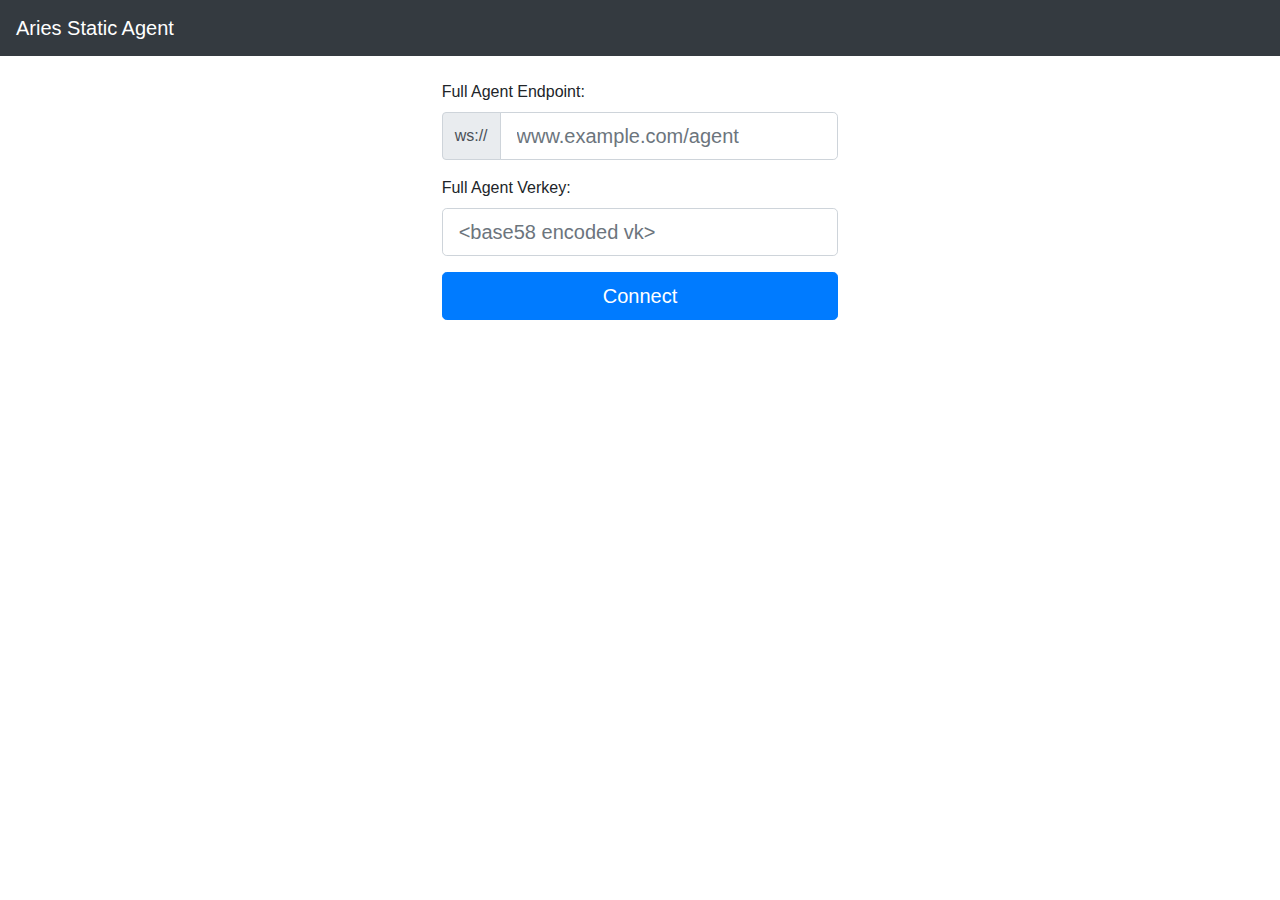
<file: index.html>
<!DOCTYPE html>
<html lang="en">
  <head>
    <meta charset="utf-8">
    <script src="browser-extension/lib/browser-polyfill-0.4.0.js"></script>
    <link href="browser-extension/lib/bootstrap.min.css" rel="stylesheet">
    <link href="index.css" rel="stylesheet">
    <link href="lib/jsoneditor.min.css" rel="stylesheet">
  </head>

  <body>

    <nav class="navbar navbar-expand-md navbar-dark bg-dark fixed-top">
      <a class="navbar-brand" href="#">Aries Static Agent</a>
    </nav>

    <main role="main" class="container-fluid">
        <div id="connect" hidden=true>
            <div class="row justify-content-center">
                <div class="col-md-4">
                    <form>
                        <div class="form-group">
                            <label for="endpoint">Full Agent Endpoint:</label>
                            <div class="input-group mb-2">
                                <div class="input-group-prepend">
                                    <div class="input-group-text">ws://</div>
                                </div>
                                <input id="endpoint" class="form-control form-control-lg" type="text" placeholder="www.example.com/agent"/>
                            </div>
                        </div>
                        <div class="form-group">
                            <label for="endpoint">Full Agent Verkey:</label>
                            <div class="input-group mb-2">
                                <input id="vk" class="form-control form-control-lg" type="text" placeholder="<base58 encoded vk>"/>
                            </div>
                        </div>
                        <button id="connect-btn" class="btn btn-primary btn-lg btn-block" type="button">Connect</button>
                    </form>
                </div>
            </div>
        </div>
        <div id="editor" hidden=true>
            <div class="row">
                <div class="col-sm-8">
                    <div id="jsoneditor"></div>
                    <div class="input-group">
                        <input id="message-name" type="text" class="form-control" placeholder="Message name (defaults to type)" aria-label="Message name (defaults to type)" aria-describedby="basic-addon2">
                        <div class="input-group-append">
                            <button id="save-and-send" class="btn btn-outline-primary" type="button">Save and Send</button>
                            <button id="save" class="btn btn-outline-secondary" type="button">Save</button>
                            <button id="send" class="btn btn-outline-secondary" type="button">Send</button>
                            <button id="clear" class="btn btn-outline-secondary" type="button">Clear</button>
                        </div>
                    </div>
                </div>
                <div class="col-sm-4">
                    <h4>Saved Messages</h4>
                    <div id="message-list">
                        <ul id="saved-messages" class="list-group">
                        </ul>
                    </div>
                </div>
            </div>
        </div>
    </main>
    <script src="browser-extension/lib/jquery-3.4.1.slim.min.js"></script>
    <script src="browser-extension/lib/bootstrap.min.js"></script>
    <script src="lib/jsoneditor.min.js"></script>
    <script src="lib/aries-didcomm.js"></script>
    <script src="index.js"></script>
  </body>
</html>
</file>
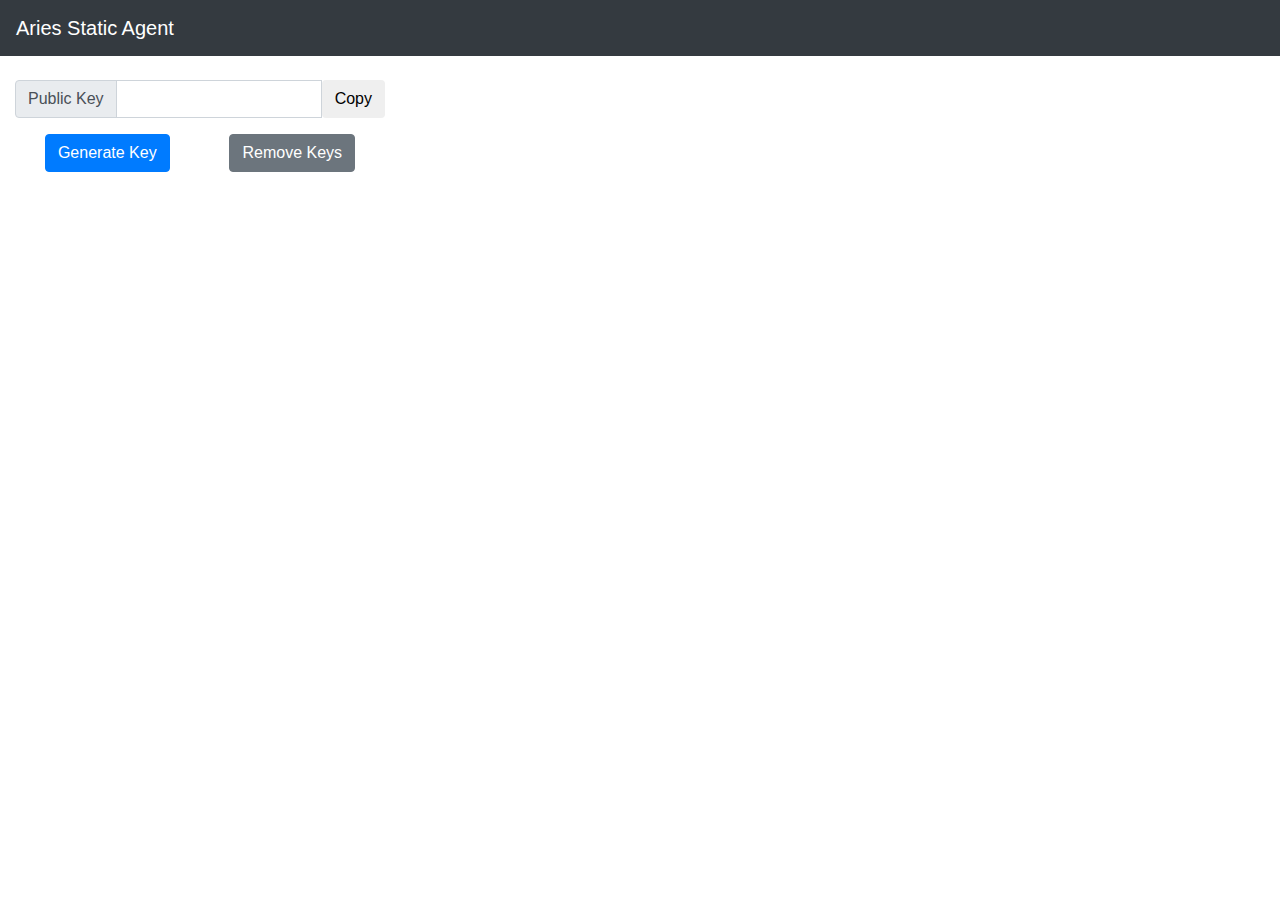
<file: browser-extension/aries-ui.html>
<!DOCTYPE html>
<html lang="en">
  <head>
    <meta charset="utf-8">
      <script src="lib/browser-polyfill-0.4.0.js"></script>
    <!-- Bootstrap core CSS -->
    <link href="lib/bootstrap.min.css" rel="stylesheet">
    <!-- Custom styles for extension -->
    <link href="aries.css" rel="stylesheet">
  </head>

  <body>

    <nav class="navbar navbar-expand-md navbar-dark bg-dark fixed-top">
      <a class="navbar-brand" href="#">Aries Static Agent</a>
    </nav>

    <main role="main" class="container">
        <div id="inputs">
            <div class="input-group">
                <div class="input-group-prepend">
                    <span class="input-group-text">Public Key</span>
                </div>
                <input type="text" class="form-control" id="public-key">
                <span class="input-group-btn">
                    <button class="btn btn-default" type="button" id="copy-public-key">Copy</button>
                </span>
            </div>
        </div>
        <div id="controls">
            <button class="aries-controls mx-auto btn btn-primary" type="button" id="generate-keys">Generate Key</button>
            <button class="aries-controls mx-auto btn btn-secondary" type="button" id="remove-keys">Remove Keys</button>
        </div>
    </main><!-- /.container -->

    <!-- Bootstrap core JavaScript
    ================================================== -->
    <script src="lib/bootstrap.min.js"></script>
    <script src="aries-ui.js"></script>
  </body>
</html>
</file>
<file: index.css>
body {
  padding-top: 5rem;
}
.starter-template {
  padding: 3rem 1.5rem;
  text-align: center;
}

.aries-controls {
    margin-bottom: 1em;
}

main {
    margin-bottom: 1em;
}

#jsoneditor {
    width: 100%;
    height: -webkit-calc(100vh - 150px);
    height: -moz-calc(100vh - 150px);
    height: calc(100vh - 150px);
}

#message-list {
    overflow-y: auto;
    height: -webkit-calc(100vh - 150px);
    height: -moz-calc(100vh - 150px);
    height: calc(100vh - 150px);
}
#saved-messages {
    padding-right: 1em;
}
</file>
<file: browser-extension/aries.css>
body {
  padding-top: 5rem;
  width: 400px;
}
.starter-template {
  padding: 3rem 1.5rem;
  text-align: center;
}

div#inputs div:not(:first-child) {
    margin-top:.5em;
}

#controls {
    margin-top: 1em;
    display: flex;
}

.aries-controls {
    margin-bottom: 1em;
}

main {
    margin-bottom: 1em;
}
</file>
<file: lib/jsoneditor.min.css>
div.jsoneditor .jsoneditor-search input{height:auto;border:inherit}div.jsoneditor .jsoneditor-search input:focus{border:none!important;box-shadow:none!important}div.jsoneditor table{border-collapse:collapse;width:auto}div.jsoneditor td,div.jsoneditor th{padding:0;display:table-cell;text-align:left;vertical-align:inherit;border-radius:inherit}div.jsoneditor-default,div.jsoneditor-field,div.jsoneditor-readonly,div.jsoneditor-value{border:1px solid transparent;min-height:16px;min-width:32px;padding:2px;margin:1px;word-wrap:break-word;float:left}div.jsoneditor-field p,div.jsoneditor-value p{margin:0}div.jsoneditor-value{word-break:break-word}div.jsoneditor-readonly{min-width:16px;color:grey}div.jsoneditor-empty{border-color:#d3d3d3;border-style:dashed;border-radius:2px}div.jsoneditor-field.jsoneditor-empty::after,div.jsoneditor-value.jsoneditor-empty::after{pointer-events:none;color:#d3d3d3;font-size:8pt}div.jsoneditor-field.jsoneditor-empty::after{content:"field"}div.jsoneditor-value.jsoneditor-empty::after{content:"value"}a.jsoneditor-value.jsoneditor-url,div.jsoneditor-value.jsoneditor-url{color:green;text-decoration:underline}a.jsoneditor-value.jsoneditor-url{display:inline-block;padding:2px;margin:2px}a.jsoneditor-value.jsoneditor-url:focus,a.jsoneditor-value.jsoneditor-url:hover{color:#ee422e}div.jsoneditor td.jsoneditor-separator{padding:3px 0;vertical-align:top;color:grey}div.jsoneditor-field.jsoneditor-highlight,div.jsoneditor-field[contenteditable=true]:focus,div.jsoneditor-field[contenteditable=true]:hover,div.jsoneditor-value.jsoneditor-highlight,div.jsoneditor-value[contenteditable=true]:focus,div.jsoneditor-value[contenteditable=true]:hover{background-color:#ffffab;border:1px solid #ff0;border-radius:2px}div.jsoneditor-field.jsoneditor-highlight-active,div.jsoneditor-field.jsoneditor-highlight-active:focus,div.jsoneditor-field.jsoneditor-highlight-active:hover,div.jsoneditor-value.jsoneditor-highlight-active,div.jsoneditor-value.jsoneditor-highlight-active:focus,div.jsoneditor-value.jsoneditor-highlight-active:hover{background-color:#fe0;border:1px solid #ffc700;border-radius:2px}div.jsoneditor-value.jsoneditor-string{color:#006000}div.jsoneditor-value.jsoneditor-array,div.jsoneditor-value.jsoneditor-object{min-width:16px}div.jsoneditor-value.jsoneditor-number{color:#ee422e}div.jsoneditor-value.jsoneditor-boolean{color:#ff8c00}div.jsoneditor-value.jsoneditor-null{color:#004ed0}div.jsoneditor-value.jsoneditor-invalid{color:#000}div.jsoneditor-default{color:grey;padding-left:10px}div.jsoneditor-tree button.jsoneditor-button{width:24px;height:24px;padding:0;margin:0;border:none;cursor:pointer;background:transparent url(img/jsoneditor-icons.svg)}div.jsoneditor-mode-form tr.jsoneditor-expandable td.jsoneditor-tree,div.jsoneditor-mode-view tr.jsoneditor-expandable td.jsoneditor-tree{cursor:pointer}div.jsoneditor-tree button.jsoneditor-collapsed{background-position:0 -48px}div.jsoneditor-tree button.jsoneditor-expanded{background-position:0 -72px}div.jsoneditor-tree button.jsoneditor-contextmenu{background-position:-48px -72px}div.jsoneditor-tree button.jsoneditor-contextmenu.jsoneditor-selected,div.jsoneditor-tree button.jsoneditor-contextmenu:focus,div.jsoneditor-tree button.jsoneditor-contextmenu:hover,tr.jsoneditor-selected.jsoneditor-first button.jsoneditor-contextmenu{background-position:-48px -48px}div.jsoneditor-tree :focus{outline:0}div.jsoneditor-tree button.jsoneditor-button:focus{background-color:#f5f5f5;outline:#e5e5e5 solid 1px}div.jsoneditor-tree button.jsoneditor-invisible{visibility:hidden;background:0 0}div.jsoneditor-tree div.jsoneditor-show-more{display:inline-block;padding:3px 4px;margin:2px 0;background-color:#e5e5e5;border-radius:3px;color:grey;font-family:arial,sans-serif;font-size:10pt}div.jsoneditor-tree div.jsoneditor-show-more a{display:inline-block;color:grey}div.jsoneditor-tree div.jsoneditor-show-more a:focus,div.jsoneditor-tree div.jsoneditor-show-more a:hover{color:#ee422e}div.jsoneditor-tree div.jsoneditor-color{display:inline-block;width:12px;height:12px;margin:4px;border:1px solid grey;cursor:pointer}div.jsoneditor div.jsoneditor-anchor .picker_wrapper.popup.popup_bottom{top:28px;left:-10px}div.jsoneditor-tree div.jsoneditor-date{background:#a1a1a1;color:#fff;font-family:arial,sans-serif;border-radius:3px;display:inline-block;padding:3px;margin:0 3px}div.jsoneditor{color:#1a1a1a;border:thin solid #3883fa;-moz-box-sizing:border-box;-webkit-box-sizing:border-box;box-sizing:border-box;width:100%;height:100%;position:relative;padding:0;line-height:100%}div.jsoneditor-tree table.jsoneditor-tree{border-collapse:collapse;border-spacing:0;width:100%}div.jsoneditor-outer{position:static;width:100%;height:100%;margin:0;padding:0;-moz-box-sizing:border-box;-webkit-box-sizing:border-box;box-sizing:border-box}div.jsoneditor-outer.has-nav-bar{margin-top:-26px;padding-top:26px}div.jsoneditor-outer.has-status-bar{margin-bottom:-26px;padding-bottom:26px}div.jsoneditor-outer.has-main-menu-bar{margin-top:-35px;padding-top:35px}div.jsoneditor-outer.has-nav-bar.has-main-menu-bar{margin-top:-61px;padding-top:61px}.ace-jsoneditor,textarea.jsoneditor-text{min-height:150px}div.jsoneditor-tree{width:100%;height:100%;position:relative;overflow:auto}textarea.jsoneditor-text{width:100%;height:100%;margin:0;-moz-box-sizing:border-box;-webkit-box-sizing:border-box;box-sizing:border-box;outline-width:0;border:none;background-color:#fff;resize:none}tr.jsoneditor-highlight,tr.jsoneditor-selected{background-color:#d3d3d3}tr.jsoneditor-selected button.jsoneditor-contextmenu,tr.jsoneditor-selected button.jsoneditor-dragarea{visibility:hidden}tr.jsoneditor-selected.jsoneditor-first button.jsoneditor-contextmenu,tr.jsoneditor-selected.jsoneditor-first button.jsoneditor-dragarea{visibility:visible}div.jsoneditor-tree button.jsoneditor-dragarea{background:url(img/jsoneditor-icons.svg) -72px -72px;cursor:move}div.jsoneditor-tree button.jsoneditor-dragarea:focus,div.jsoneditor-tree button.jsoneditor-dragarea:hover,tr.jsoneditor-selected.jsoneditor-first button.jsoneditor-dragarea{background-position:-72px -48px}div.jsoneditor td,div.jsoneditor th,div.jsoneditor tr{padding:0;margin:0}div.jsoneditor td{vertical-align:top}div.jsoneditor td.jsoneditor-tree{vertical-align:top}.jsoneditor-schema-error,div.jsoneditor td,div.jsoneditor textarea,div.jsoneditor th,div.jsoneditor-field,div.jsoneditor-value{font-family:"dejavu sans mono","droid sans mono",consolas,monaco,"lucida console","courier new",courier,monospace,sans-serif;font-size:10pt;color:#1a1a1a}.jsoneditor-schema-error{cursor:default;display:inline-block;height:24px;line-height:24px;position:relative;text-align:center;width:24px}div.jsoneditor-tree .jsoneditor-button.jsoneditor-schema-error{width:24px;height:24px;padding:0;margin:0 4px 0 0;background:url(img/jsoneditor-icons.svg) -168px -48px}.jsoneditor-text-errors tr.jump-to-line:hover{text-decoration:underline;cursor:pointer}.jsoneditor-schema-error .jsoneditor-popover{background-color:#4c4c4c;border-radius:3px;box-shadow:0 0 5px rgba(0,0,0,.4);color:#fff;display:none;padding:7px 10px;position:absolute;width:200px;z-index:4}.jsoneditor-schema-error .jsoneditor-popover.jsoneditor-above{bottom:32px;left:-98px}.jsoneditor-schema-error .jsoneditor-popover.jsoneditor-below{top:32px;left:-98px}.jsoneditor-schema-error .jsoneditor-popover.jsoneditor-left{top:-7px;right:32px}.jsoneditor-schema-error .jsoneditor-popover.jsoneditor-right{top:-7px;left:32px}.jsoneditor-schema-error .jsoneditor-popover:before{border-right:7px solid transparent;border-left:7px solid transparent;content:'';display:block;left:50%;margin-left:-7px;position:absolute}.jsoneditor-schema-error .jsoneditor-popover.jsoneditor-above:before{border-top:7px solid #4c4c4c;bottom:-7px}.jsoneditor-schema-error .jsoneditor-popover.jsoneditor-below:before{border-bottom:7px solid #4c4c4c;top:-7px}.jsoneditor-schema-error .jsoneditor-popover.jsoneditor-left:before{border-left:7px solid #4c4c4c;border-top:7px solid transparent;border-bottom:7px solid transparent;content:'';top:19px;right:-14px;left:inherit;margin-left:inherit;margin-top:-7px;position:absolute}.jsoneditor-schema-error .jsoneditor-popover.jsoneditor-right:before{border-right:7px solid #4c4c4c;border-top:7px solid transparent;border-bottom:7px solid transparent;content:'';top:19px;left:-14px;margin-left:inherit;margin-top:-7px;position:absolute}.jsoneditor-schema-error:focus .jsoneditor-popover,.jsoneditor-schema-error:hover .jsoneditor-popover{display:block;-webkit-animation:fade-in .3s linear 1,move-up .3s linear 1;-moz-animation:fade-in .3s linear 1,move-up .3s linear 1;-ms-animation:fade-in .3s linear 1,move-up .3s linear 1}@-webkit-keyframes fade-in{from{opacity:0}to{opacity:1}}@-moz-keyframes fade-in{from{opacity:0}to{opacity:1}}@-ms-keyframes fade-in{from{opacity:0}to{opacity:1}}.jsoneditor .jsoneditor-validation-errors-container{max-height:130px;overflow-y:auto}.jsoneditor .jsoneditor-additional-errors{position:absolute;margin:auto;bottom:31px;left:calc(50% - 92px);color:grey;background-color:#ebebeb;padding:7px 15px;border-radius:8px}.jsoneditor .jsoneditor-additional-errors.visible{visibility:visible;opacity:1;transition:opacity 2s linear}.jsoneditor .jsoneditor-additional-errors.hidden{visibility:hidden;opacity:0;transition:visibility 0s 2s,opacity 2s linear}.jsoneditor .jsoneditor-text-errors{width:100%;border-collapse:collapse;border-top:1px solid gold}.jsoneditor .jsoneditor-text-errors td{padding:3px 6px;vertical-align:middle}.jsoneditor .jsoneditor-text-errors tr{background-color:#ffef8b}.jsoneditor .jsoneditor-text-errors tr.parse-error{background-color:#ee2e2e70}.jsoneditor-text-errors .jsoneditor-schema-error{border:none;width:24px;height:24px;padding:0;margin:0 4px 0 0;cursor:pointer}.jsoneditor-text-errors tr .jsoneditor-schema-error{background:url(img/jsoneditor-icons.svg) -168px -48px}.jsoneditor-text-errors tr.parse-error .jsoneditor-schema-error{background:url(img/jsoneditor-icons.svg) -25px 0}.fadein{-webkit-animation:fadein .3s;animation:fadein .3s;-moz-animation:fadein .3s;-o-animation:fadein .3s}@-webkit-keyframes fadein{0%{opacity:0}100%{opacity:1}}@-moz-keyframes fadein{0%{opacity:0}100%{opacity:1}}@keyframes fadein{0%{opacity:0}100%{opacity:1}}@-o-keyframes fadein{0%{opacity:0}100%{opacity:1}}div.jsoneditor-contextmenu-root{position:relative;width:0;height:0}div.jsoneditor-contextmenu{position:absolute;box-sizing:content-box;z-index:99999}div.jsoneditor-contextmenu li,div.jsoneditor-contextmenu ul{box-sizing:content-box;position:relative}div.jsoneditor-contextmenu ul{position:relative;left:0;top:0;width:128px;background:#fff;border:1px solid #d3d3d3;box-shadow:2px 2px 12px rgba(128,128,128,.3);list-style:none;margin:0;padding:0}div.jsoneditor-contextmenu ul li button{position:relative;padding:0 4px 0 0;margin:0;width:128px;height:auto;border:none;cursor:pointer;color:#4d4d4d;background:0 0;font-size:10pt;font-family:arial,sans-serif;box-sizing:border-box;text-align:left}div.jsoneditor-contextmenu ul li button::-moz-focus-inner{padding:0;border:0}div.jsoneditor-contextmenu ul li button:focus,div.jsoneditor-contextmenu ul li button:hover{color:#1a1a1a;background-color:#f5f5f5;outline:0}div.jsoneditor-contextmenu ul li button.jsoneditor-default{width:96px}div.jsoneditor-contextmenu ul li button.jsoneditor-expand{float:right;width:32px;height:24px;border-left:1px solid #e5e5e5}div.jsoneditor-contextmenu div.jsoneditor-icon{position:absolute;top:0;left:0;width:24px;height:24px;border:none;padding:0;margin:0;background-image:url(img/jsoneditor-icons.svg)}div.jsoneditor-contextmenu ul li ul div.jsoneditor-icon{margin-left:24px}div.jsoneditor-contextmenu div.jsoneditor-text{padding:4px 0 4px 24px;word-wrap:break-word}div.jsoneditor-contextmenu div.jsoneditor-text.jsoneditor-right-margin{padding-right:24px}div.jsoneditor-contextmenu ul li button div.jsoneditor-expand{position:absolute;top:0;right:0;width:24px;height:24px;padding:0;margin:0 4px 0 0;background:url(img/jsoneditor-icons.svg) 0 -72px}div.jsoneditor-contextmenu div.jsoneditor-separator{height:0;border-top:1px solid #e5e5e5;padding-top:5px;margin-top:5px}div.jsoneditor-contextmenu button.jsoneditor-remove>div.jsoneditor-icon{background-position:-24px 0}div.jsoneditor-contextmenu button.jsoneditor-append>div.jsoneditor-icon{background-position:0 0}div.jsoneditor-contextmenu button.jsoneditor-insert>div.jsoneditor-icon{background-position:0 0}div.jsoneditor-contextmenu button.jsoneditor-duplicate>div.jsoneditor-icon{background-position:-48px 0}div.jsoneditor-contextmenu button.jsoneditor-sort-asc>div.jsoneditor-icon{background-position:-168px 0}div.jsoneditor-contextmenu button.jsoneditor-sort-desc>div.jsoneditor-icon{background-position:-192px 0}div.jsoneditor-contextmenu button.jsoneditor-transform>div.jsoneditor-icon{background-position:-216px 0}div.jsoneditor-contextmenu button.jsoneditor-extract>div.jsoneditor-icon{background-position:0 -24px}div.jsoneditor-contextmenu ul li button.jsoneditor-selected,div.jsoneditor-contextmenu ul li button.jsoneditor-selected:focus,div.jsoneditor-contextmenu ul li button.jsoneditor-selected:hover{color:#fff;background-color:#ee422e}div.jsoneditor-contextmenu ul li{overflow:hidden}div.jsoneditor-contextmenu ul li ul{display:none;position:relative;left:-10px;top:0;border:none;box-shadow:inset 0 0 10px rgba(128,128,128,.5);padding:0 10px;-webkit-transition:all .3s ease-out;-moz-transition:all .3s ease-out;-o-transition:all .3s ease-out;transition:all .3s ease-out}div.jsoneditor-contextmenu ul li ul li button{padding-left:24px;animation:all ease-in-out 1s}div.jsoneditor-contextmenu ul li ul li button:focus,div.jsoneditor-contextmenu ul li ul li button:hover{background-color:#f5f5f5}div.jsoneditor-contextmenu button.jsoneditor-type-string>div.jsoneditor-icon{background-position:-144px 0}div.jsoneditor-contextmenu button.jsoneditor-type-auto>div.jsoneditor-icon{background-position:-120px 0}div.jsoneditor-contextmenu button.jsoneditor-type-object>div.jsoneditor-icon{background-position:-72px 0}div.jsoneditor-contextmenu button.jsoneditor-type-array>div.jsoneditor-icon{background-position:-96px 0}div.jsoneditor-contextmenu button.jsoneditor-type-modes>div.jsoneditor-icon{background-image:none;width:6px}.jsoneditor-modal-overlay{position:absolute!important;background:#010101!important;opacity:.3!important}.jsoneditor-modal{position:absolute!important;max-width:95%!important;width:auto!important;border-radius:2px!important;padding:45px 15px 15px 15px!important;box-shadow:2px 2px 12px rgba(128,128,128,.3)!important;color:#4d4d4d;line-height:1.3em}.jsoneditor-modal.jsoneditor-modal-transform{width:600px!important}.jsoneditor-modal .pico-modal-header{position:absolute;box-sizing:border-box;top:0;left:0;width:100%;padding:0 10px;height:30px;line-height:30px;font-family:arial,sans-serif;font-size:11pt;background:#3883fa;color:#fff}.jsoneditor-modal table{width:100%}.jsoneditor-modal table td,.jsoneditor-modal table th{text-align:left;vertical-align:top;font-weight:400;color:#4d4d4d;border-spacing:0;border-collapse:collapse}.jsoneditor-modal table td{padding:3px 0}.jsoneditor-modal p:first-child{margin-top:0}.jsoneditor-modal a{color:#3883fa}.jsoneditor-modal .jsoneditor-jmespath-block{margin-bottom:10px}.jsoneditor-modal table td.jsoneditor-modal-input{text-align:right;padding-right:0;white-space:nowrap}.jsoneditor-modal table td.jsoneditor-modal-actions{padding-top:15px}.jsoneditor-modal .pico-close{background:0 0!important;font-size:24px!important;top:7px!important;right:7px!important;color:#fff}.jsoneditor-modal #query,.jsoneditor-modal input,.jsoneditor-modal select,.jsoneditor-modal textarea{background:#fff;border:1px solid #d3d3d3;color:#4d4d4d;border-radius:3px;padding:4px}.jsoneditor-modal,.jsoneditor-modal #query,.jsoneditor-modal input,.jsoneditor-modal option,.jsoneditor-modal select,.jsoneditor-modal table td,.jsoneditor-modal table th,.jsoneditor-modal textarea{font-size:10.5pt;font-family:arial,sans-serif}.jsoneditor-modal table th{vertical-align:middle}.jsoneditor-modal #query,.jsoneditor-modal .jsoneditor-transform-preview{font-family:"dejavu sans mono","droid sans mono",consolas,monaco,"lucida console","courier new",courier,monospace,sans-serif;font-size:10pt}.jsoneditor-modal input[type=button],.jsoneditor-modal input[type=submit]{background:#f5f5f5;padding:4px 20px}.jsoneditor-modal input,.jsoneditor-modal select{cursor:pointer}.jsoneditor-modal input{padding:4px}.jsoneditor-modal input[type=text]{cursor:inherit}.jsoneditor-modal input[disabled]{background:#d3d3d3;color:grey}.jsoneditor-modal .jsoneditor-select-wrapper{position:relative;display:inline-block}.jsoneditor-modal .jsoneditor-select-wrapper:after{content:"";width:0;height:0;border-left:5px solid transparent;border-right:5px solid transparent;border-top:6px solid #666;position:absolute;right:8px;top:14px;pointer-events:none}.jsoneditor-modal select{padding:3px 24px 3px 10px;min-width:180px;max-width:350px;-webkit-appearance:none;-moz-appearance:none;appearance:none;text-indent:0;text-overflow:"";font-size:10pt;line-height:1.5em}.jsoneditor-modal select::-ms-expand{display:none}.jsoneditor-modal .jsoneditor-button-group input{padding:4px 10px;margin:0;border-radius:0;border-left-style:none}.jsoneditor-modal .jsoneditor-button-group input.jsoneditor-button-first{border-top-left-radius:3px;border-bottom-left-radius:3px;border-left-style:solid}.jsoneditor-modal .jsoneditor-button-group input.jsoneditor-button-last{border-top-right-radius:3px;border-bottom-right-radius:3px}.jsoneditor-modal .jsoneditor-button-group.jsoneditor-button-group-value-asc input.jsoneditor-button-asc,.jsoneditor-modal .jsoneditor-button-group.jsoneditor-button-group-value-desc input.jsoneditor-button-desc{background:#3883fa;border-color:#3883fa;color:#fff}.jsoneditor-modal #query,.jsoneditor-modal .jsoneditor-transform-preview{width:100%;box-sizing:border-box}.jsoneditor-modal .jsoneditor-transform-preview{background:#f5f5f5;height:200px}.jsoneditor-modal .jsoneditor-transform-preview.jsoneditor-error{color:#ee422e}.jsoneditor-modal .jsoneditor-jmespath-wizard{line-height:1.2em;width:100%;padding:0;border-radius:3px}.jsoneditor-modal .jsoneditor-jmespath-label{font-weight:700;color:#1e90ff;margin-top:20px;margin-bottom:5px}.jsoneditor-modal .jsoneditor-jmespath-wizard-table{width:100%}.jsoneditor-modal .jsoneditor-jmespath-wizard-label{font-style:italic;margin:4px 0 2px 0}.jsoneditor-modal .jsoneditor-inline{position:relative;display:inline-block;width:100%;padding-top:2px;padding-bottom:2px}.jsoneditor-modal .jsoneditor-inline:not(:last-child){padding-right:2px}.jsoneditor-modal .jsoneditor-jmespath-filter{display:flex;flex-wrap:wrap}.jsoneditor-modal .jsoneditor-jmespath-filter-field{width:180px}.jsoneditor-modal .jsoneditor-jmespath-filter-relation{width:100px}.jsoneditor-modal .jsoneditor-jmespath-filter-value{min-width:180px;flex:1}.jsoneditor-modal .jsoneditor-jmespath-sort-field{width:170px}.jsoneditor-modal .jsoneditor-jmespath-sort-order{width:150px}.jsoneditor-modal .jsoneditor-jmespath-select-fields{width:100%}.jsoneditor-modal .selectr-selected{border-color:#d3d3d3;padding:4px 28px 4px 8px}.jsoneditor-modal .selectr-selected .selectr-tag{background-color:#3883fa;border-radius:5px}div.jsoneditor-menu{width:100%;height:35px;padding:2px;margin:0;-moz-box-sizing:border-box;-webkit-box-sizing:border-box;box-sizing:border-box;color:#fff;background-color:#3883fa;border-bottom:1px solid #3883fa}div.jsoneditor-menu>button,div.jsoneditor-menu>div.jsoneditor-modes>button{width:26px;height:26px;margin:2px;padding:0;border-radius:2px;border:1px solid transparent;background:transparent url(img/jsoneditor-icons.svg);color:#fff;opacity:.8;font-family:arial,sans-serif;font-size:10pt;float:left}div.jsoneditor-menu>button:hover,div.jsoneditor-menu>div.jsoneditor-modes>button:hover{background-color:rgba(255,255,255,.2);border:1px solid rgba(255,255,255,.4)}div.jsoneditor-menu>button:active,div.jsoneditor-menu>button:focus,div.jsoneditor-menu>div.jsoneditor-modes>button:active,div.jsoneditor-menu>div.jsoneditor-modes>button:focus{background-color:rgba(255,255,255,.3)}div.jsoneditor-menu>button:disabled,div.jsoneditor-menu>div.jsoneditor-modes>button:disabled{opacity:.5;background-color:transparent;border:none}div.jsoneditor-menu>button.jsoneditor-collapse-all{background-position:0 -96px}div.jsoneditor-menu>button.jsoneditor-expand-all{background-position:0 -120px}div.jsoneditor-menu>button.jsoneditor-sort{background-position:-120px -96px}div.jsoneditor-menu>button.jsoneditor-transform{background-position:-144px -96px}div.jsoneditor.jsoneditor-mode-form>div.jsoneditor-menu>button.jsoneditor-sort,div.jsoneditor.jsoneditor-mode-form>div.jsoneditor-menu>button.jsoneditor-transform,div.jsoneditor.jsoneditor-mode-view>div.jsoneditor-menu>button.jsoneditor-sort,div.jsoneditor.jsoneditor-mode-view>div.jsoneditor-menu>button.jsoneditor-transform{display:none}div.jsoneditor-menu>button.jsoneditor-undo{background-position:-24px -96px}div.jsoneditor-menu>button.jsoneditor-undo:disabled{background-position:-24px -120px}div.jsoneditor-menu>button.jsoneditor-redo{background-position:-48px -96px}div.jsoneditor-menu>button.jsoneditor-redo:disabled{background-position:-48px -120px}div.jsoneditor-menu>button.jsoneditor-compact{background-position:-72px -96px}div.jsoneditor-menu>button.jsoneditor-format{background-position:-72px -120px}div.jsoneditor-menu>button.jsoneditor-repair{background-position:-96px -96px}div.jsoneditor-menu>div.jsoneditor-modes{display:inline-block;float:left}div.jsoneditor-menu>div.jsoneditor-modes>button{background-image:none;width:auto;padding-left:6px;padding-right:6px}div.jsoneditor-menu>button.jsoneditor-separator,div.jsoneditor-menu>div.jsoneditor-modes>button.jsoneditor-separator{margin-left:10px}div.jsoneditor-menu a{font-family:arial,sans-serif;font-size:10pt;color:#fff;opacity:.8;vertical-align:middle}div.jsoneditor-menu a:hover{opacity:1}div.jsoneditor-menu a.jsoneditor-poweredBy{font-size:8pt;position:absolute;right:0;top:0;padding:10px}table.jsoneditor-search div.jsoneditor-results,table.jsoneditor-search input{font-family:arial,sans-serif;font-size:10pt;color:#1a1a1a;background:0 0}table.jsoneditor-search div.jsoneditor-results{color:#fff;padding-right:5px;line-height:24px;padding-top:2px}table.jsoneditor-search{position:absolute;right:4px;top:4px;border-collapse:collapse;border-spacing:0}table.jsoneditor-search div.jsoneditor-frame{border:1px solid transparent;background-color:#fff;padding:0 2px;margin:0}table.jsoneditor-search div.jsoneditor-frame table{border-collapse:collapse}table.jsoneditor-search input{width:120px;border:none;outline:0;margin:1px;line-height:20px}table.jsoneditor-search button{width:16px;height:24px;padding:0;margin:0;border:none;background:url(img/jsoneditor-icons.svg);vertical-align:top}table.jsoneditor-search button:hover{background-color:transparent}table.jsoneditor-search button.jsoneditor-refresh{width:18px;background-position:-99px -73px}table.jsoneditor-search button.jsoneditor-next{cursor:pointer;background-position:-124px -73px}table.jsoneditor-search button.jsoneditor-next:hover{background-position:-124px -49px}table.jsoneditor-search button.jsoneditor-previous{cursor:pointer;background-position:-148px -73px;margin-right:2px}table.jsoneditor-search button.jsoneditor-previous:hover{background-position:-148px -49px}div.jsoneditor div.autocomplete.dropdown{position:absolute;background:#fff;box-shadow:2px 2px 12px rgba(128,128,128,.3);border:1px solid #d3d3d3;z-index:100;overflow-x:hidden;overflow-y:auto;cursor:default;margin:0;padding-left:2pt;padding-right:5pt;text-align:left;outline:0;font-family:"dejavu sans mono","droid sans mono",consolas,monaco,"lucida console","courier new",courier,monospace,sans-serif;font-size:10pt}div.jsoneditor div.autocomplete.dropdown .item{color:#333}div.jsoneditor div.autocomplete.dropdown .item.hover{background-color:#ddd}div.jsoneditor div.autocomplete.hint{color:#aaa;top:4px;left:4px}div.jsoneditor-treepath{padding:0 5px;overflow:hidden;white-space:nowrap;outline:0}div.jsoneditor-treepath.show-all{word-wrap:break-word;white-space:normal;position:absolute;background-color:#ebebeb;z-index:999;box-shadow:2px 2px 12px rgba(128,128,128,.3)}div.jsoneditor-treepath div.jsoneditor-contextmenu-root{position:absolute;left:0}div.jsoneditor-treepath span.jsoneditor-treepath-show-all-btn{position:absolute;background-color:#ebebeb;left:0;height:20px;padding:0 3px;cursor:pointer}div.jsoneditor-treepath.show-all span.jsoneditor-treepath-show-all-btn{display:none}div.jsoneditor-treepath span.jsoneditor-treepath-element{margin:1px;font-family:arial,sans-serif;font-size:10pt}div.jsoneditor-treepath span.jsoneditor-treepath-seperator{margin:2px;font-size:9pt;font-family:arial,sans-serif}div.jsoneditor-treepath span.jsoneditor-treepath-element:hover,div.jsoneditor-treepath span.jsoneditor-treepath-seperator:hover{cursor:pointer;text-decoration:underline}div.jsoneditor-statusbar{line-height:26px;height:26px;margin-top:-1px;color:grey;background-color:#ebebeb;border-top:1px solid #d3d3d3;-moz-box-sizing:border-box;-webkit-box-sizing:border-box;box-sizing:border-box;font-size:10pt}div.jsoneditor-statusbar>.jsoneditor-curserinfo-label{margin:0 2px 0 4px}div.jsoneditor-statusbar>.jsoneditor-curserinfo-val{margin-right:12px}div.jsoneditor-statusbar>.jsoneditor-curserinfo-count{margin-left:4px}div.jsoneditor-statusbar>.jsoneditor-validation-error-icon{float:right;width:24px;height:24px;padding:0;margin-top:1px;background:url(img/jsoneditor-icons.svg) -168px -48px;cursor:pointer}div.jsoneditor-statusbar>.jsoneditor-validation-error-count{float:right;margin:0 4px 0 0;cursor:pointer}div.jsoneditor-statusbar>.jsoneditor-parse-error-icon{float:right;width:24px;height:24px;padding:0;margin:1px;background:url(img/jsoneditor-icons.svg) -25px 0}div.jsoneditor-navigation-bar{width:100%;height:26px;line-height:26px;padding:0;margin:0;border-bottom:1px solid #d3d3d3;-moz-box-sizing:border-box;-webkit-box-sizing:border-box;box-sizing:border-box;color:grey;background-color:#ebebeb;overflow:hidden;font-family:arial,sans-serif;font-size:10pt}/*!
 * Selectr 2.4.0
 * https://github.com/Mobius1/Selectr
 *
 * Released under the MIT license
 */.selectr-container{position:relative}.selectr-container li{list-style:none}.selectr-hidden{position:absolute;overflow:hidden;clip:rect(0,0,0,0);width:1px;height:1px;margin:-1px;padding:0;border:0 none}.selectr-visible{position:absolute;left:0;top:0;width:100%;height:100%;opacity:0;z-index:11}.selectr-desktop.multiple .selectr-visible{display:none}.selectr-desktop.multiple.native-open .selectr-visible{top:100%;min-height:200px!important;height:auto;opacity:1;display:block}.selectr-container.multiple.selectr-mobile .selectr-selected{z-index:0}.selectr-selected{position:relative;z-index:1;box-sizing:border-box;width:100%;padding:7px 28px 7px 14px;cursor:pointer;border:1px solid #999;border-radius:3px;background-color:#fff}.selectr-selected::before{position:absolute;top:50%;right:10px;width:0;height:0;content:'';-o-transform:rotate(0) translate3d(0,-50%,0);-ms-transform:rotate(0) translate3d(0,-50%,0);-moz-transform:rotate(0) translate3d(0,-50%,0);-webkit-transform:rotate(0) translate3d(0,-50%,0);transform:rotate(0) translate3d(0,-50%,0);border-width:4px 4px 0 4px;border-style:solid;border-color:#6c7a86 transparent transparent}.selectr-container.native-open .selectr-selected::before,.selectr-container.open .selectr-selected::before{border-width:0 4px 4px 4px;border-style:solid;border-color:transparent transparent #6c7a86}.selectr-label{display:none;overflow:hidden;width:100%;white-space:nowrap;text-overflow:ellipsis}.selectr-placeholder{color:#6c7a86}.selectr-tags{margin:0;padding:0;white-space:normal}.has-selected .selectr-tags{margin:0 0 -2px}.selectr-tag{list-style:none;position:relative;float:left;padding:2px 25px 2px 8px;margin:0 2px 2px 0;cursor:default;color:#fff;border:medium none;border-radius:10px;background:#acb7bf none repeat scroll 0 0}.selectr-container.multiple.has-selected .selectr-selected{padding:5px 28px 5px 5px}.selectr-options-container{position:absolute;z-index:10000;top:calc(100% - 1px);left:0;display:none;box-sizing:border-box;width:100%;border-width:0 1px 1px;border-style:solid;border-color:transparent #999 #999;border-radius:0 0 3px 3px;background-color:#fff}.selectr-container.open .selectr-options-container{display:block}.selectr-input-container{position:relative;display:none}.selectr-clear,.selectr-input-clear,.selectr-tag-remove{position:absolute;top:50%;right:22px;width:20px;height:20px;padding:0;cursor:pointer;-o-transform:translate3d(0,-50%,0);-ms-transform:translate3d(0,-50%,0);-moz-transform:translate3d(0,-50%,0);-webkit-transform:translate3d(0,-50%,0);transform:translate3d(0,-50%,0);border:medium none;background-color:transparent;z-index:11}.selectr-clear,.selectr-input-clear{display:none}.selectr-container.has-selected .selectr-clear,.selectr-input-container.active .selectr-input-clear{display:block}.selectr-selected .selectr-tag-remove{right:2px}.selectr-clear::after,.selectr-clear::before,.selectr-input-clear::after,.selectr-input-clear::before,.selectr-tag-remove::after,.selectr-tag-remove::before{position:absolute;top:5px;left:9px;width:2px;height:10px;content:' ';background-color:#6c7a86}.selectr-tag-remove::after,.selectr-tag-remove::before{top:4px;width:3px;height:12px;background-color:#fff}.selectr-clear:before,.selectr-input-clear::before,.selectr-tag-remove::before{-o-transform:rotate(45deg);-ms-transform:rotate(45deg);-moz-transform:rotate(45deg);-webkit-transform:rotate(45deg);transform:rotate(45deg)}.selectr-clear:after,.selectr-input-clear::after,.selectr-tag-remove::after{-o-transform:rotate(-45deg);-ms-transform:rotate(-45deg);-moz-transform:rotate(-45deg);-webkit-transform:rotate(-45deg);transform:rotate(-45deg)}.selectr-input-container.active,.selectr-input-container.active .selectr-clear{display:block}.selectr-input{top:5px;left:5px;box-sizing:border-box;width:calc(100% - 30px);margin:10px 15px;padding:7px 30px 7px 9px;border:1px solid #999;border-radius:3px}.selectr-notice{display:none;box-sizing:border-box;width:100%;padding:8px 16px;border-top:1px solid #999;border-radius:0 0 3px 3px;background-color:#fff}.selectr-container.notice .selectr-notice{display:block}.selectr-container.notice .selectr-selected{border-radius:3px 3px 0 0}.selectr-options{position:relative;top:calc(100% + 2px);display:none;overflow-x:auto;overflow-y:scroll;max-height:200px;margin:0;padding:0}.selectr-container.notice .selectr-options-container,.selectr-container.open .selectr-input-container,.selectr-container.open .selectr-options{display:block}.selectr-option{position:relative;display:block;padding:5px 20px;list-style:outside none none;cursor:pointer;font-weight:400}.selectr-options.optgroups>.selectr-option{padding-left:25px}.selectr-optgroup{font-weight:700;padding:0}.selectr-optgroup--label{font-weight:700;margin-top:10px;padding:5px 15px}.selectr-match{text-decoration:underline}.selectr-option.selected{background-color:#ddd}.selectr-option.active{color:#fff;background-color:#5897fb}.selectr-option.disabled{opacity:.4}.selectr-option.excluded{display:none}.selectr-container.open .selectr-selected{border-color:#999 #999 transparent #999;border-radius:3px 3px 0 0}.selectr-container.open .selectr-selected::after{-o-transform:rotate(180deg) translate3d(0,50%,0);-ms-transform:rotate(180deg) translate3d(0,50%,0);-moz-transform:rotate(180deg) translate3d(0,50%,0);-webkit-transform:rotate(180deg) translate3d(0,50%,0);transform:rotate(180deg) translate3d(0,50%,0)}.selectr-disabled{opacity:.6}.has-selected .selectr-placeholder,.selectr-empty{display:none}.has-selected .selectr-label{display:block}.taggable .selectr-selected{padding:4px 28px 4px 4px}.taggable .selectr-selected::after{display:table;content:" ";clear:both}.taggable .selectr-label{width:auto}.taggable .selectr-tags{float:left;display:block}.taggable .selectr-placeholder{display:none}.input-tag{float:left;min-width:90px;width:auto}.selectr-tag-input{border:medium none;padding:3px 10px;width:100%;font-family:inherit;font-weight:inherit;font-size:inherit}.selectr-input-container.loading::after{position:absolute;top:50%;right:20px;width:20px;height:20px;content:'';-o-transform:translate3d(0,-50%,0);-ms-transform:translate3d(0,-50%,0);-moz-transform:translate3d(0,-50%,0);-webkit-transform:translate3d(0,-50%,0);transform:translate3d(0,-50%,0);-o-transform-origin:50% 0 0;-ms-transform-origin:50% 0 0;-moz-transform-origin:50% 0 0;-webkit-transform-origin:50% 0 0;transform-origin:50% 0 0;-moz-animation:.5s linear 0s normal forwards infinite running spin;-webkit-animation:.5s linear 0s normal forwards infinite running spin;animation:.5s linear 0s normal forwards infinite running spin;border-width:3px;border-style:solid;border-color:#aaa #ddd #ddd;border-radius:50%}@-webkit-keyframes spin{0%{-webkit-transform:rotate(0) translate3d(0,-50%,0);transform:rotate(0) translate3d(0,-50%,0)}100%{-webkit-transform:rotate(360deg) translate3d(0,-50%,0);transform:rotate(360deg) translate3d(0,-50%,0)}}@keyframes spin{0%{-webkit-transform:rotate(0) translate3d(0,-50%,0);transform:rotate(0) translate3d(0,-50%,0)}100%{-webkit-transform:rotate(360deg) translate3d(0,-50%,0);transform:rotate(360deg) translate3d(0,-50%,0)}}.selectr-container.open.inverted .selectr-selected{border-color:transparent #999 #999;border-radius:0 0 3px 3px}.selectr-container.inverted .selectr-options-container{border-width:1px 1px 0;border-color:#999 #999 transparent;border-radius:3px 3px 0 0;background-color:#fff}.selectr-container.inverted .selectr-options-container{top:auto;bottom:calc(100% - 1px)}.selectr-container ::-webkit-input-placeholder{color:#6c7a86;opacity:1}.selectr-container ::-moz-placeholder{color:#6c7a86;opacity:1}.selectr-container :-ms-input-placeholder{color:#6c7a86;opacity:1}.selectr-container ::placeholder{color:#6c7a86;opacity:1}
</file>
